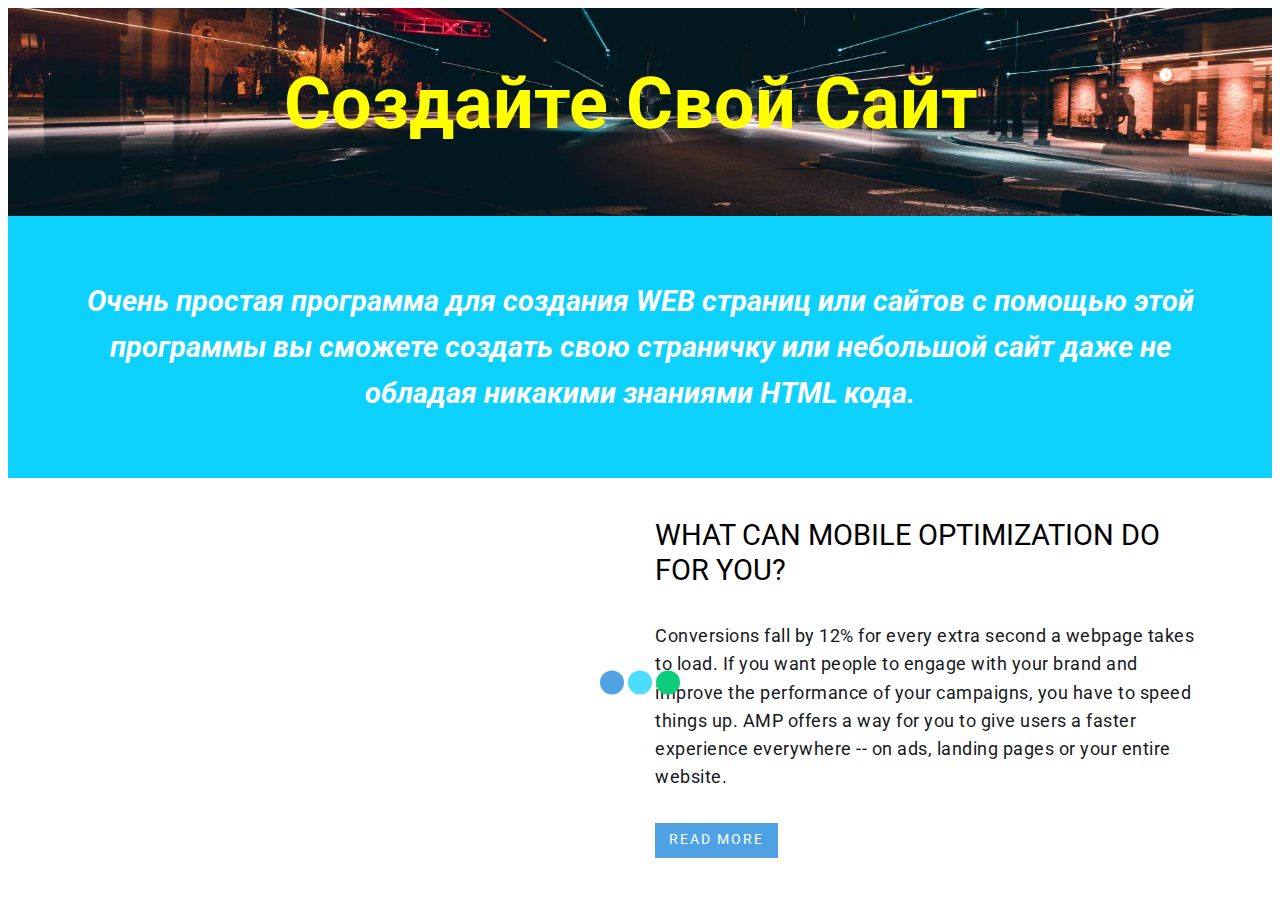
<file: index.html>
<!DOCTYPE html>
<html amp >
<head>
  <!-- Site made with Mobirise Website Builder v4.9.6, https://mobirise.com -->
  <meta charset="UTF-8">
  <meta http-equiv="X-UA-Compatible" content="IE=edge">
  <meta name="generator" content="Mobirise v4.9.6, mobirise.com">
  <meta name="viewport" content="width=device-width, initial-scale=1, minimum-scale=1">
  <link rel="shortcut icon" href="assets/images/logo.png" type="image/x-icon">
  <meta name="description" content="">
  
  <title>Home</title>
  
<link rel="canonical" href="https://aleksej88.github.io/www/">
 <style amp-boilerplate>body{-webkit-animation:-amp-start 8s steps(1,end) 0s 1 normal both;-moz-animation:-amp-start 8s steps(1,end) 0s 1 normal both;-ms-animation:-amp-start 8s steps(1,end) 0s 1 normal both;animation:-amp-start 8s steps(1,end) 0s 1 normal both}@-webkit-keyframes -amp-start{from{visibility:hidden}to{visibility:visible}}@-moz-keyframes -amp-start{from{visibility:hidden}to{visibility:visible}}@-ms-keyframes -amp-start{from{visibility:hidden}to{visibility:visible}}@-o-keyframes -amp-start{from{visibility:hidden}to{visibility:visible}}@keyframes -amp-start{from{visibility:hidden}to{visibility:visible}}</style>
<noscript><style amp-boilerplate>body{-webkit-animation:none;-moz-animation:none;-ms-animation:none;animation:none}</style></noscript>
<link href="https://fonts.googleapis.com/css?family=Roboto:100,100i,300,300i,400,400i,500,500i,700,700i,900,900i&subset=cyrillic" rel="stylesheet">
 
 <style amp-custom> 
div,span,h1,h2,h3,h4,h5,h6,p,blockquote,a,ol,ul,li,figcaption{font: inherit;}*{-webkit-box-sizing: border-box;box-sizing: border-box;}body{position: relative;font-style: normal;line-height: 1.5;}section{background-color: #eeeeee;background-position: 50% 50%;background-repeat: no-repeat;background-size: cover;}section,.container,.container-fluid{position: relative;word-wrap: break-word;}a.mbr-iconfont:hover{text-decoration: none;}h1,h2,h3{margin: auto;}h1,h3,p{padding: 10px 0;margin-bottom: 15px;}p,li,blockquote{color: #15181b;letter-spacing: 0.5px;line-height: 1.7;}ul,ol,pre,blockquote{margin-bottom: 0;margin-top: 0;}pre{background: #f4f4f4;padding: 10px 24px;white-space: pre-wrap;}p{margin-top: 0;}a{font-style: normal;font-weight: 400;cursor: pointer;}a,a:hover{text-decoration: none;}figure{margin-bottom: 0;}h1,h2,h3,h4,h5,h6,.h1,.h2,.h3,.h4,.h5,.h6,.display-1,.display-2,.display-3,.display-4{line-height: 1;word-break: break-word;word-wrap: break-word;}b,strong{font-weight: bold;}blockquote{padding: 10px 0 10px 20px;position: relative;border-left: 3px solid;}input:-webkit-autofill,input:-webkit-autofill:hover,input:-webkit-autofill:focus,input:-webkit-autofill:active{-webkit-transition-delay: 9999s;transition-delay: 9999s;-webkit-transition-property: background-color,color;-o-transition-property: background-color,color;transition-property: background-color,color;}html,body{height: auto;min-height: 100vh;}.mbr-section-title{font-style: normal;line-height: 1.2;}.mbr-section-subtitle{line-height: 1.3;}.mbr-text{font-style: normal;line-height: 1.6;}.btn{font-weight: 400;border-width: 2px;border-style: solid;font-style: normal;letter-spacing: 2px;margin: .4rem .5rem;white-space: normal;-webkit-transition: all .3s ease-in-out,-webkit-box-shadow 2s ease-in-out;transition: all .3s ease-in-out,-webkit-box-shadow 2s ease-in-out;-o-transition: all .3s ease-in-out,box-shadow 2s ease-in-out;transition: all .3s ease-in-out,box-shadow 2s ease-in-out;transition: all .3s ease-in-out,box-shadow 2s ease-in-out,-webkit-box-shadow 2s ease-in-out;display: -webkit-inline-box;display: -ms-inline-flexbox;display: inline-flex;-webkit-box-align: center;-ms-flex-align: center;align-items: center;-webkit-box-pack: center;-ms-flex-pack: center;justify-content: center;word-break: break-word;-webkit-align-items: center;-webkit-justify-content: center;display: -webkit-inline-flex;}.btn-form{border-radius: 0;}.btn-form:hover{cursor: pointer;}input,textarea{padding: 15px 0.5rem;margin: 0.5rem;}.mbr-figure img,.mbr-figure iframe{display: block;width: 100%;}.card{background-color: transparent;border: none;}.card-wrapper{-webkit-box-flex: 1;-webkit-flex: 1;}.card-img{text-align: center;-ms-flex-negative: 0;flex-shrink: 0;-webkit-flex-shrink: 0;}.media{max-width: 100%;margin: 0 auto;}.mbr-figure{-ms-flex-item-align: center;-ms-grid-row-align: center;-webkit-align-self: center;align-self: center;}.media-container > div{max-width: 100%;}.mbr-figure img,.card-img img{width: 100%;}@media (max-width: 991px){.media-size-item{width: auto;}.media{width: auto;}.mbr-figure{width: 100%;}}section.slider .amp-carousel-button{cursor: pointer;}amp-image-lightbox a.control{position: absolute;width: 32px;height: 32px;right: 16px;top: 16px;z-index: 1000;}amp-image-lightbox a.control .close{position: relative;}amp-image-lightbox a.control .close:before,amp-image-lightbox a.control .close:after{position: absolute;left: 15px;content: ' ';height: 33px;width: 2px;background-color: #fff;}amp-image-lightbox a.control .close:before{-webkit-transform: rotate(45deg);-ms-transform: rotate(45deg);transform: rotate(45deg);}amp-image-lightbox a.control .close:after{-webkit-transform: rotate(-45deg);-ms-transform: rotate(-45deg);transform: rotate(-45deg);}.hidden{visibility: hidden;}.super-hide{display: none;}.inactive{-webkit-user-select: none;-moz-user-select: none;-ms-user-select: none;user-select: none;pointer-events: none;-webkit-user-drag: none;user-drag: none;}textarea[type="hidden"]{display: none;}#scrollToTop{display: none;}.popover-content ul.show{min-height: 155px;}.mbr-white{color: #ffffff;}.mbr-black{color: #000000;}.mbr-bg-white{background-color: #ffffff;}.mbr-bg-black{background-color: #000000;}.align-left{text-align: left;}.align-center{text-align: center;}.align-right{text-align: right;}@media (max-width: 767px){.align-left,.align-center,.align-right,.mbr-section-btn,.mbr-section-title{text-align: center;}}.mbr-light{font-weight: 300;}.mbr-regular{font-weight: 400;}.mbr-semibold{font-weight: 500;}.mbr-bold{font-weight: 700;}.mbr-section-btn{margin-left: -.25rem;margin-right: -.25rem;font-size: 0;}nav .mbr-section-btn{margin-left: 0rem;margin-right: 0rem;}.btn .mbr-iconfont,.btn.btn-sm .mbr-iconfont{cursor: pointer;margin-right: 0.5rem;}.btn.btn-md .mbr-iconfont,.btn.btn-md .mbr-iconfont{margin-right: 0.8rem;}[type="submit"]{-webkit-appearance: none;}.google-map{height: 400px;position: relative;width: 100%;}.google-map iframe{height: 100%;width: 100%;}.google-map [data-state-details]{color: #6b6763;font-family: Montserrat;height: 1.5em;margin-top: -0.75em;padding-left: 1.25rem;padding-right: 1.25rem;position: absolute;text-align: center;top: 50%;width: 100%;}.google-map[data-state]{background: #e9e5dc;}.google-map[data-state="loading"] [data-state-details]{display: none;}.map-placeholder{display: none;}.mbr-fullscreen .mbr-overlay{height: 100vh;}.mbr-fullscreen{display: -webkit-box;display: -ms-flexbox;display: flex;display: -moz-flex;display: -ms-flex;display: -o-flex;-webkit-box-align: center;-ms-flex-align: center;align-items: center;-webkit-align-items: center;height: 100vh;-webkit-box-sizing: border-box;box-sizing: border-box;padding-top: 3rem;padding-bottom: 3rem;}.mbr-overlay{bottom: 0;left: 0;position: absolute;right: 0;top: 0;z-index: 0;}section.sidebar-open:before{content: '';position: fixed;top: 0;bottom: 0;right: 0;left: 0;background-color: rgba(0,0,0,0.2);z-index: 1040;}amp-img img{max-height: 100%;max-width: 100%;}img.mbr-temp{width: 100%;}.is-builder .nodisplay + img[async],.is-builder .nodisplay + img[decoding="async"],.is-builder amp-img > a + img[async],.is-builder amp-img > a + img[decoding="async"]{display: none;}html:not(.is-builder) amp-img > a{position: absolute;top: 0;bottom: 0;left: 0;right: 0;z-index: 1;}.is-builder .temp-amp-sizer{position: absolute;}.is-builder section.slider .icon-wrap,.is-builder section[class*="gallery"] .icon-wrap{pointer-events: all;}.is-builder amp-youtube .temp-amp-sizer,.is-builder amp-vimeo .temp-amp-sizer{position: static;}.is-builder section.horizontal-menu .ampstart-btn{display: none;}@media (max-width: 991px){.is-builder section.horizontal-menu .navbar-toggler{display: block;}}.is-builder section.horizontal-menu .dropdown-menu{z-index: auto;opacity: 1;pointer-events: auto;}.is-builder section.horizontal-menu .nav-dropdown .link.dropdown-toggle[aria-expanded="true"]{margin-right: 0;padding: 0.667em 1em;}.mobirise-spinner{position: absolute;top: 50%;left: 40%;margin-left: 10%;-webkit-transform: translate3d(-50%,-50%,0);z-index: 4;}.mobirise-spinner em{width: 24px;height: 24px;border-radius: 100%;display: inline-block;-webkit-animation: slide 1s infinite;}.mobirise-spinner em:nth-child(1){-webkit-animation-delay: 0.1s;}.mobirise-spinner em:nth-child(2){-webkit-animation-delay: 0.2s;}.mobirise-spinner em:nth-child(3){-webkit-animation-delay: 0.3s;}@-webkit-keyframes slide{0%{-webkit-transform: scale(1);}50%{opacity: 0.3;-webkit-transform: scale(2);}100%{-webkit-transform: scale(1);}}@keyframes slide{0%{-webkit-transform: scale(1);}50%{opacity: 0.3;-webkit-transform: scale(2);}100%{-webkit-transform: scale(1);}}.mobirise-loader .amp-active > div{display: none;}.mbr-container{max-width: 800px;padding: 0 10px;margin: 0 auto;position: relative;}.container{padding-right: 15px;padding-left: 15px;width: 100%;margin-right: auto;margin-left: auto;}@media (max-width: 767px){.container{max-width: 540px;}}@media (min-width: 768px){.container{max-width: 720px;}}@media (min-width: 992px){.container{max-width: 960px;}}@media (min-width: 1200px){.container{max-width: 1140px;}}.mbr-row{display: -webkit-box;display: -ms-flexbox;display: flex;-ms-flex-wrap: wrap;flex-wrap: wrap;margin-right: -15px;margin-left: -15px;}.mbr-justify-content-center{-webkit-box-pack: center;-ms-flex-pack: center;justify-content: center;-webkit-justify-content: center;}@media (max-width: 767px){.mbr-col-sm-12{-ms-flex: 0 0 100%;-webkit-box-flex: 0;flex: 0 0 100%;max-width: 100%;padding-right: 15px;padding-left: 15px;-webkit-flex: 0 0 100%;}.mbr-row{margin: 0;}}@media (min-width: 768px){.mbr-col-md-3{-ms-flex: 0 0 25%;-webkit-box-flex: 0;flex: 0 0 25%;max-width: 25%;padding-right: 15px;padding-left: 15px;-webkit-flex: 0 0 25%;}.mbr-col-md-4{-ms-flex: 0 0 33.333333%;-webkit-box-flex: 0;flex: 0 0 33.333333%;max-width: 33.333333%;padding-right: 15px;padding-left: 15px;-webkit-flex: 0 0 33.333333%;}.mbr-col-md-5{-ms-flex: 0 0 41.666667%;-webkit-box-flex: 0;flex: 0 0 41.666667%;max-width: 41.666667%;padding-right: 15px;padding-left: 15px;-webkit-flex: 0 0 41.666667%;}.mbr-col-md-6{-ms-flex: 0 0 50%;-webkit-box-flex: 0;flex: 0 0 50%;max-width: 50%;padding-right: 15px;padding-left: 15px;-webkit-flex: 0 0 50%;}.mbr-col-md-7{-ms-flex: 0 0 58.333333%;-webkit-box-flex: 0;flex: 0 0 58.333333%;max-width: 58.333333%;padding-right: 15px;padding-left: 15px;-webkit-flex: 0 0 58.333333%;}.mbr-col-md-8{-ms-flex: 0 0 66.666667%;-webkit-box-flex: 0;flex: 0 0 66.666667%;max-width: 66.666667%;padding-left: 15px;padding-right: 15px;-webkit-flex: 0 0 66.666667%;}.mbr-col-md-10{-ms-flex: 0 0 83.333333%;-webkit-box-flex: 0;flex: 0 0 83.333333%;max-width: 83.333333%;padding-left: 15px;padding-right: 15px;-webkit-flex: 0 0 83.333333%;}.mbr-col-md-12{-ms-flex: 0 0 100%;-webkit-box-flex: 0;flex: 0 0 100%;max-width: 100%;padding-right: 15px;padding-left: 15px;-webkit-flex: 0 0 100%;}}@media (min-width: 992px){.mbr-col-lg-2{-ms-flex: 0 0 16.666667%;-webkit-box-flex: 0;flex: 0 0 16.666667%;max-width: 16.666667%;padding-right: 15px;padding-left: 15px;-webkit-flex: 0 0 16.666667%;}.mbr-col-lg-3{-ms-flex: 0 0 25%;-webkit-box-flex: 0;flex: 0 0 25%;max-width: 25%;padding-right: 15px;padding-left: 15px;-webkit-flex: 0 0 25%;}.mbr-col-lg-4{-ms-flex: 0 0 33.33%;-webkit-box-flex: 0;flex: 0 0 33.33%;max-width: 33.33%;padding-right: 15px;padding-left: 15px;-webkit-flex: 0 0 33.33%;}.mbr-col-lg-5{-ms-flex: 0 0 41.666%;-webkit-box-flex: 0;flex: 0 0 41.666%;max-width: 41.666%;padding-right: 15px;padding-left: 15px;-webkit-flex: 0 0 41.666%;}.mbr-col-lg-6{-ms-flex: 0 0 50%;-webkit-box-flex: 0;flex: 0 0 50%;max-width: 50%;padding-right: 15px;padding-left: 15px;-webkit-flex: 0 0 50%;}.mbr-col-lg-8{-ms-flex: 0 0 66.666667%;-webkit-box-flex: 0;flex: 0 0 66.666667%;max-width: 66.666667%;padding-left: 15px;padding-right: 15px;-webkit-flex: 0 0 66.666667%;}.mbr-col-lg-10{-ms-flex: 0 0 83.3333%;-webkit-box-flex: 0;flex: 0 0 83.3333%;max-width: 83.3333%;padding-right: 15px;padding-left: 15px;-webkit-flex: 0 0 83.3333%;}.mbr-col-lg-12{-ms-flex: 0 0 100%;-webkit-box-flex: 0;flex: 0 0 100%;max-width: 100%;padding-right: 15px;padding-left: 15px;-webkit-flex: 0 0 100%;}}@media (min-width: 1200px){.mbr-col-xl-7{-ms-flex: 0 0 58.333333%;-webkit-box-flex: 0;flex: 0 0 58.333333%;max-width: 58.333333%;padding-right: 15px;padding-left: 15px;-webkit-flex: 0 0 58.333333%;}.mbr-col-xl-8{-ms-flex: 0 0 66.666667%;-webkit-box-flex: 0;flex: 0 0 66.666667%;max-width: 66.666667%;padding-left: 15px;padding-right: 15px;-webkit-flex: 0 0 66.666667%;}}amp-sidebar{background: transparent;}#scrollToTopMarker{position: absolute;width: 0px;height: 0px;top: 300px;}#scrollToTopButton{position: fixed;bottom: 25px;right: 25px;opacity: .4;z-index: 5000;font-size: 32px;height: 60px;width: 60px;border: none;border-radius: 3px;cursor: pointer;}#scrollToTopButton:focus{outline: none;}#scrollToTopButton a:before{content: '';position: absolute;height: 40%;top: 36%;width: 2px;left: calc(50% - 1px);}#scrollToTopButton a:after{content: '';position: absolute;border-top: 2px solid;border-right: 2px solid;width: 40%;height: 40%;left: calc(30% - 1px);bottom: 30%;-ms-transform: rotate(-45deg);transform: rotate(-45deg);-webkit-transform: rotate(-45deg);}.is-builder #scrollToTopButton a:after{left: 30%;}
body{font-family: Roboto;}blockquote{border-color: #4ea2e3;}.display-1{font-family: 'Roboto',sans-serif;font-size: 4.5rem;}.display-2{font-family: 'Roboto',sans-serif;font-size: 2.2rem;}.display-4{font-family: 'Roboto',sans-serif;font-size: 0.9rem;}.display-5{font-family: 'Roboto',sans-serif;font-size: 1.8rem;}.display-7{font-family: 'Roboto',sans-serif;font-size: 1.1rem;}input,textarea{font-family: 'Roboto',sans-serif;font-size: 0.9rem;}.display-1 .mbr-iconfont-btn{font-size: 4.5rem;width: 4.5rem;}.display-2 .mbr-iconfont-btn{font-size: 2.2rem;width: 2.2rem;}.display-4 .mbr-iconfont-btn{font-size: 0.9rem;width: 0.9rem;}.display-5 .mbr-iconfont-btn{font-size: 1.8rem;width: 1.8rem;}.display-7 .mbr-iconfont-btn{font-size: 1.1rem;width: 1.1rem;}@media (max-width: 768px){.display-1{font-size: 3.6rem;font-size: calc( 2.225rem + (4.5 - 2.225) * ((100vw - 20rem) / (48 - 20)));line-height: calc( 1.4 * (2.225rem + (4.5 - 2.225) * ((100vw - 20rem) / (48 - 20))));}.display-2{font-size: 1.76rem;font-size: calc( 1.42rem + (2.2 - 1.42) * ((100vw - 20rem) / (48 - 20)));line-height: calc( 1.4 * (1.42rem + (2.2 - 1.42) * ((100vw - 20rem) / (48 - 20))));}.display-4{font-size: 0.72rem;font-size: calc( 0.965rem + (0.9 - 0.965) * ((100vw - 20rem) / (48 - 20)));line-height: calc( 1.4 * (0.965rem + (0.9 - 0.965) * ((100vw - 20rem) / (48 - 20))));}.display-5{font-size: 1.44rem;font-size: calc( 1.28rem + (1.8 - 1.28) * ((100vw - 20rem) / (48 - 20)));line-height: calc( 1.4 * (1.28rem + (1.8 - 1.28) * ((100vw - 20rem) / (48 - 20))));}}.btn{padding: 1rem 2rem;border-radius: 0px;}.btn-sm{border-width: 1px;padding: 0.6rem 0.8rem;border-radius: 0px;}.btn-md{font-weight: 600;padding: 1rem 2rem;border-radius: 0px;}.bg-primary{background-color: #4ea2e3;}.bg-success{background-color: #0dcd7b;}.bg-info{background-color: #8282e7;}.bg-warning{background-color: #767676;}.bg-danger{background-color: #a0a0a0;}.btn-primary,.btn-primary:active,.btn-primary.active{background-color: #4ea2e3;border-color: #4ea2e3;color: #ffffff;}.btn-primary:hover,.btn-primary:focus,.btn-primary.focus{color: #ffffff;background-color: #1f7dc5;border-color: #1f7dc5;}.btn-primary.disabled,.btn-primary:disabled{color: #ffffff;background-color: #1f7dc5;border-color: #1f7dc5;}.btn-secondary,.btn-secondary:active,.btn-secondary.active{background-color: #4addff;border-color: #4addff;color: #003c4a;}.btn-secondary:hover,.btn-secondary:focus,.btn-secondary.focus{color: #003c4a;background-color: #00cdfd;border-color: #00cdfd;}.btn-secondary.disabled,.btn-secondary:disabled{color: #003c4a;background-color: #00cdfd;border-color: #00cdfd;}.btn-info,.btn-info:active,.btn-info.active{background-color: #8282e7;border-color: #8282e7;color: #ffffff;}.btn-info:hover,.btn-info:focus,.btn-info.focus{color: #ffffff;background-color: #4242db;border-color: #4242db;}.btn-info.disabled,.btn-info:disabled{color: #ffffff;background-color: #4242db;border-color: #4242db;}.btn-success,.btn-success:active,.btn-success.active{background-color: #0dcd7b;border-color: #0dcd7b;color: #ffffff;}.btn-success:hover,.btn-success:focus,.btn-success.focus{color: #ffffff;background-color: #088550;border-color: #088550;}.btn-success.disabled,.btn-success:disabled{color: #ffffff;background-color: #088550;border-color: #088550;}.btn-warning,.btn-warning:active,.btn-warning.active{background-color: #767676;border-color: #767676;color: #ffffff;}.btn-warning:hover,.btn-warning:focus,.btn-warning.focus{color: #ffffff;background-color: #505050;border-color: #505050;}.btn-warning.disabled,.btn-warning:disabled{color: #ffffff;background-color: #505050;border-color: #505050;}.btn-danger,.btn-danger:active,.btn-danger.active{background-color: #a0a0a0;border-color: #a0a0a0;color: #ffffff;}.btn-danger:hover,.btn-danger:focus,.btn-danger.focus{color: #ffffff;background-color: #7a7a7a;border-color: #7a7a7a;}.btn-danger.disabled,.btn-danger:disabled{color: #ffffff;background-color: #7a7a7a;border-color: #7a7a7a;}.btn-black,.btn-black:active,.btn-black.active{background-color: #333333;border-color: #333333;color: #ffffff;}.btn-black:hover,.btn-black:focus,.btn-black.focus{color: #ffffff;background-color: #0d0d0d;border-color: #0d0d0d;}.btn-black.disabled,.btn-black:disabled{color: #ffffff;background-color: #0d0d0d;border-color: #0d0d0d;}.btn-white,.btn-white:active,.btn-white.active{background-color: #ffffff;border-color: #ffffff;color: #808080;}.btn-white:hover,.btn-white:focus,.btn-white.focus{color: #808080;background-color: #d9d9d9;border-color: #d9d9d9;}.btn-white.disabled,.btn-white:disabled{color: #808080;background-color: #d9d9d9;border-color: #d9d9d9;}.btn-white,.btn-white:active,.btn-white.active{color: #333333;}.btn-white:hover,.btn-white:focus,.btn-white.focus{color: #333333;}.btn-white.disabled,.btn-white:disabled{color: #333333;}.btn-primary-outline,.btn-primary-outline:active,.btn-primary-outline.active{background: none;border-color: #1c6faf;color: #1c6faf;}.btn-primary-outline:hover,.btn-primary-outline:focus,.btn-primary-outline.focus{color: #ffffff;background-color: #4ea2e3;border-color: #4ea2e3;}.btn-primary-outline.disabled,.btn-primary-outline:disabled{color: #ffffff;background-color: #4ea2e3;border-color: #4ea2e3;}.btn-secondary-outline,.btn-secondary-outline:active,.btn-secondary-outline.active{background: none;border-color: #00b8e3;color: #00b8e3;}.btn-secondary-outline:hover,.btn-secondary-outline:focus,.btn-secondary-outline.focus{color: #003c4a;background-color: #4addff;border-color: #4addff;}.btn-secondary-outline.disabled,.btn-secondary-outline:disabled{color: #003c4a;background-color: #4addff;border-color: #4addff;}.btn-info-outline,.btn-info-outline:active,.btn-info-outline.active{background: none;border-color: #2c2cd7;color: #2c2cd7;}.btn-info-outline:hover,.btn-info-outline:focus,.btn-info-outline.focus{color: #ffffff;background-color: #8282e7;border-color: #8282e7;}.btn-info-outline.disabled,.btn-info-outline:disabled{color: #ffffff;background-color: #8282e7;border-color: #8282e7;}.btn-success-outline,.btn-success-outline:active,.btn-success-outline.active{background: none;border-color: #076d41;color: #076d41;}.btn-success-outline:hover,.btn-success-outline:focus,.btn-success-outline.focus{color: #ffffff;background-color: #0dcd7b;border-color: #0dcd7b;}.btn-success-outline.disabled,.btn-success-outline:disabled{color: #ffffff;background-color: #0dcd7b;border-color: #0dcd7b;}.btn-warning-outline,.btn-warning-outline:active,.btn-warning-outline.active{background: none;border-color: #434343;color: #434343;}.btn-warning-outline:hover,.btn-warning-outline:focus,.btn-warning-outline.focus{color: #ffffff;background-color: #767676;border-color: #767676;}.btn-warning-outline.disabled,.btn-warning-outline:disabled{color: #ffffff;background-color: #767676;border-color: #767676;}.btn-danger-outline,.btn-danger-outline:active,.btn-danger-outline.active{background: none;border-color: #6d6d6d;color: #6d6d6d;}.btn-danger-outline:hover,.btn-danger-outline:focus,.btn-danger-outline.focus{color: #ffffff;background-color: #a0a0a0;border-color: #a0a0a0;}.btn-danger-outline.disabled,.btn-danger-outline:disabled{color: #ffffff;background-color: #a0a0a0;border-color: #a0a0a0;}.btn-black-outline,.btn-black-outline:active,.btn-black-outline.active{background: none;border-color: #000000;color: #000000;}.btn-black-outline:hover,.btn-black-outline:focus,.btn-black-outline.focus{color: #ffffff;background-color: #333333;border-color: #333333;}.btn-black-outline.disabled,.btn-black-outline:disabled{color: #ffffff;background-color: #333333;border-color: #333333;}.btn-white-outline,.btn-white-outline:active,.btn-white-outline.active{background: none;border-color: #ffffff;color: #ffffff;}.btn-white-outline:hover,.btn-white-outline:focus,.btn-white-outline.focus{color: #333333;background-color: #ffffff;border-color: #ffffff;}.text-primary{color: #4ea2e3;}.text-secondary{color: #4addff;}.text-success{color: #0dcd7b;}.text-info{color: #8282e7;}.text-warning{color: #767676;}.text-danger{color: #a0a0a0;}.text-white{color: #ffffff;}.text-black{color: #000000;}a.text-primary:hover,a.text-primary:focus{color: #1c6faf;}a.text-secondary:hover,a.text-secondary:focus{color: #00b8e3;}a.text-success:hover,a.text-success:focus{color: #076d41;}a.text-info:hover,a.text-info:focus{color: #2c2cd7;}a.text-warning:hover,a.text-warning:focus{color: #434343;}a.text-danger:hover,a.text-danger:focus{color: #6d6d6d;}a.text-white:hover,a.text-white:focus{color: #b3b3b3;}a.text-black:hover,a.text-black:focus{color: #4d4d4d;}.alert-success{background-color: #0dcd7b;}.alert-info{background-color: #8282e7;}.alert-warning{background-color: #767676;}.alert-danger{background-color: #a0a0a0;}a,a:hover{color: #4ea2e3;}.mbr-plan-header.bg-primary .mbr-plan-subtitle,.mbr-plan-header.bg-primary .mbr-plan-price-desc{color: #feffff;}.mbr-plan-header.bg-success .mbr-plan-subtitle,.mbr-plan-header.bg-success .mbr-plan-price-desc{color: #acfad9;}.mbr-plan-header.bg-info .mbr-plan-subtitle,.mbr-plan-header.bg-info .mbr-plan-price-desc{color: #ffffff;}.mbr-plan-header.bg-warning .mbr-plan-subtitle,.mbr-plan-header.bg-warning .mbr-plan-price-desc{color: #b6b6b6;}.mbr-plan-header.bg-danger .mbr-plan-subtitle,.mbr-plan-header.bg-danger .mbr-plan-price-desc{color: #e0e0e0;}.mobirise-spinner em:nth-child(1){background: #4ea2e3;}.mobirise-spinner em:nth-child(2){background: #4addff;}.mobirise-spinner em:nth-child(3){background: #0dcd7b;}#scrollToTopMarker{display: none;}#scrollToTopButton{background-color: #4ea2e3;}#scrollToTopButton a:before{background: #ffffff;}#scrollToTopButton a:after{border-top-color: #ffffff;border-right-color: #ffffff;}.cid-rkSBGSjwiB{padding-top: 60px;padding-bottom: 60px;background-image: url("assets/images/background6.jpg");}.cid-rkSBGSjwiB .mbr-title{padding-bottom: 1rem;color: #ffff00;}.cid-rkSBGSjwiB .mbr-section-btn{padding-top: 1.5rem;}.cid-rkSBN86JlW{padding-top: 30px;padding-bottom: 30px;background-color: #0dd1ff;}.cid-rkSBN86JlW .mbr-text{padding: 2rem 0;}.cid-rkSBN86JlW .mbr-text I{color: #ff1d00;}.cid-rkSBSGLERd{padding-top: 30px;padding-bottom: 30px;background-color: #ffffff;}.cid-rkSBSGLERd .text-block{margin: auto;}.cid-rkSBSGLERd amp-img{text-align: center;}@media (min-width: 768px){.cid-rkSBSGLERd .image-block{padding-right: 2rem;}}@media (max-width: 767px){.cid-rkSBSGLERd .image-block{padding-bottom: 1rem;}}.cid-rkSBSGLERd .btn{margin: .4rem 4px;}
.engine{position: absolute;text-indent: -2400px;text-align: center;padding: 0;top: 0;left: -2400px;}[class*="-iconfont"]{display: inline-flex;}</style>
 
  <script async  src="https://cdn.ampproject.org/v0.js"></script>
  <script async custom-element="amp-analytics" src="https://cdn.ampproject.org/v0/amp-analytics-0.1.js"></script>
  
  
</head>
<body>
  <section class="mbr-section content19 cid-rkSBGSjwiB" id="content19-3">

    

    <div class="mbr-container">
        <h2 class="mbr-title align-center mbr-fonts-style mbr-bold mbr-white display-1">Создайте Свой Сайт&nbsp;</h2>
        
        
    </div>
</section>

<section class="engine"><a href="https://mobirise.info/z">best html templates</a></section><section class="content16 mbr-section article cid-rkSBN86JlW" id="content16-4">
    
     

    <div class="container">
        <div class="mbr-text align-center mbr-fonts-style mbr-white mbr-bold display-5"><em>Очень простая программа для создания WEB страниц или сайтов с помощью этой программы вы сможете создать свою страничку или небольшой сайт даже не обладая никакими знаниями HTML кода.</em></div>
    </div>
</section>

<section class="features10 cid-rkSBSGLERd" id="features10-7">

    
       
    <div class="container">
        <div class="mbr-row mbr-justify-content-center">
            <div class="image-block mbr-col-sm-12 mbr-col-md-6">
                <amp-img src="assets/images/02.jpg" layout="responsive" width="523.5" height="349" alt="Mobirise" class="mobirise-loader">
                    <div placeholder="" class="placeholder">
                                <div class="mobirise-spinner">
                                    <em></em>
                                    <em></em>
                                    <em></em>
                                </div></div>
                    
                </amp-img>
            </div>
            <div class="text-block mbr-col-sm-12 mbr-col-md-6">
                <h3 class="mbr-section-title mbr-fonts-style align-left display-5">
                    WHAT CAN MOBILE OPTIMIZATION DO FOR YOU?
                </h3>
                <p class="mbr-fonts-style mbr-text align-left display-7">
                   Conversions fall by 12% for every extra second a webpage takes to load. If you want people to engage with your brand and improve the performance of your campaigns, you have to speed things up. AMP offers a way for you to give users a faster experience everywhere -- on ads, landing pages or your entire website.
                </p>
                <div class="mbr-section-btn align-left">
                    <a class="btn btn-sm btn-primary display-4" href="https://mobirise.co">READ MORE</a>
                </div>
            </div>
        </div>
    </div>
</section>


  
  
</body>
</html>
</file>
